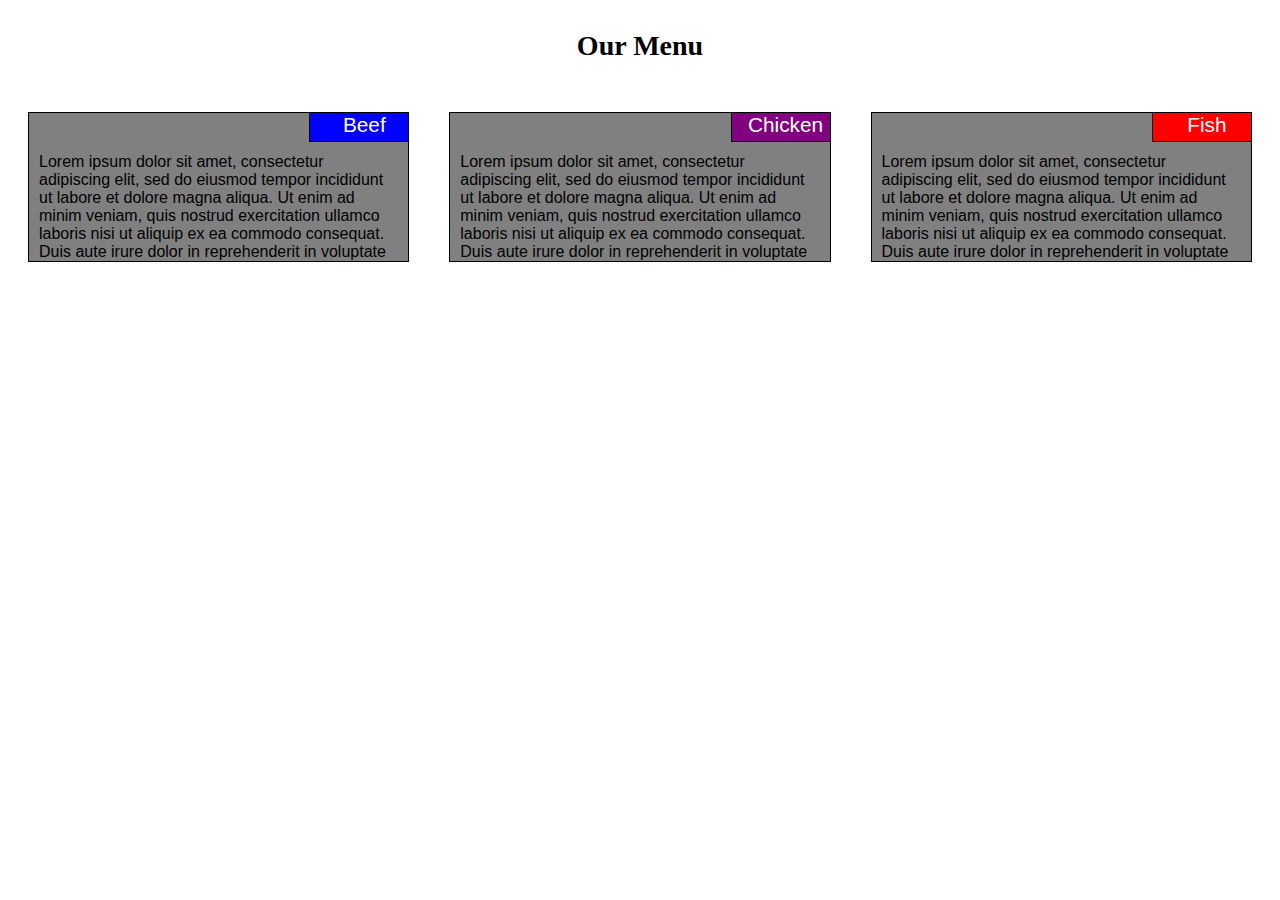
<file: mod2_solution/index.html>
<!DOCTYPE html>
<html>
<link rel="stylesheet" href="css/style.css">
<head>

	<title>Assignment Solution for Module 2</title>
	<meta charset="utf-8">
<meta name="viewport" content="width=device-width, initial-scale=1">

</head>
<body>
<h1>Our Menu</h1>

<div class="row">
  <div class="col-lg-4 col-md-6 col-sm-12">
    <p class="titleBox titleColor1">Beef</p>
    <p>Lorem ipsum dolor sit amet, consectetur adipiscing elit, sed do eiusmod tempor incididunt ut labore et dolore magna aliqua. Ut enim ad minim veniam, quis nostrud exercitation ullamco laboris nisi ut aliquip ex ea commodo consequat. Duis aute irure dolor in reprehenderit in voluptate velit esse cillum dolore eu fugiat nulla pariatur. Excepteur sint occaecat cupidatat non proident, sunt in culpa qui officia deserunt mollit anim id est laborum.</p></div>
  <div class="col-lg-4 col-md-6 col-sm-12">
    <p class="titleBox titleColor2">Chicken</p>
    <p>Lorem ipsum dolor sit amet, consectetur adipiscing elit, sed do eiusmod tempor incididunt ut labore et dolore magna aliqua. Ut enim ad minim veniam, quis nostrud exercitation ullamco laboris nisi ut aliquip ex ea commodo consequat. Duis aute irure dolor in reprehenderit in voluptate velit esse cillum dolore eu fugiat nulla pariatur. Excepteur sint occaecat cupidatat non proident, sunt in culpa qui officia deserunt mollit anim id est laborum.</p></div>
  <div class="col-lg-4 col-md-12 col-sm-12">
    <p class="titleBox">Fish</p>
    <p>Lorem ipsum dolor sit amet, consectetur adipiscing elit, sed do eiusmod tempor incididunt ut labore et dolore magna aliqua. Ut enim ad minim veniam, quis nostrud exercitation ullamco laboris nisi ut aliquip ex ea commodo consequat. Duis aute irure dolor in reprehenderit in voluptate velit esse cillum dolore eu fugiat nulla pariatur. Excepteur sint occaecat cupidatat non proident, sunt in culpa qui officia deserunt mollit anim id est laborum.</p></div>
</div>

</body>
</html>
</file>
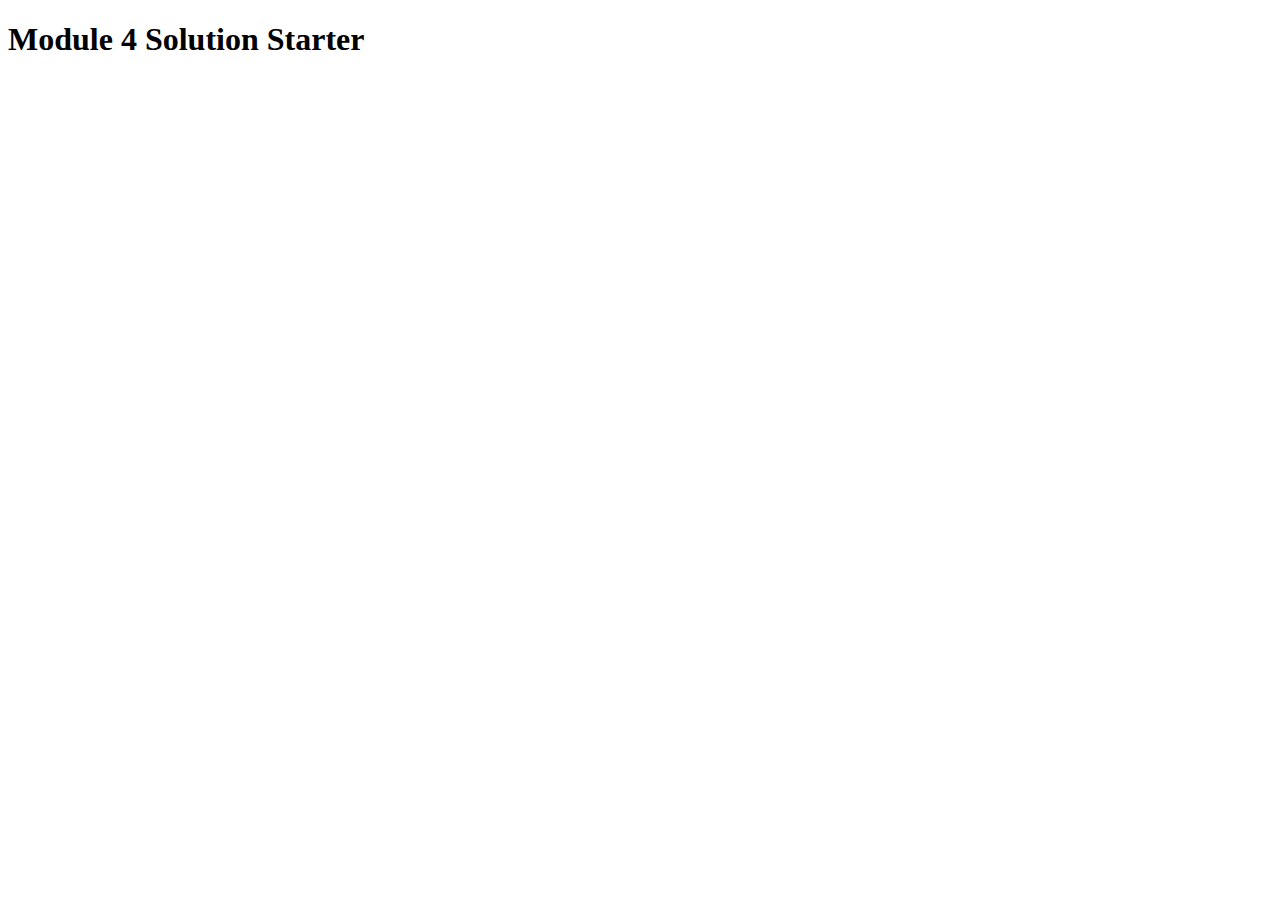
<file: mod4_solution/index.html>
<!DOCTYPE html>
<html>
<head>
  <meta charset="utf-8">
  <title>Module 4 Solution Starter</title>
  <script>
    var names = []; // DO NOT REMOVE
  </script>
  <script src="SpeakHello.js"></script>
  <script src="SpeakGoodBye.js"></script>
  <script src="script.js"></script>
</head>
<body>
  <h1>Module 4 Solution Starter</h1>
</body>
</html>
</file>
<file: mod2_solution/css/style.css>
/********** Base styles **********/
* {
  box-sizing: border-box;
}
h1 {
  margin-bottom: 30px;
  margin-top: 30px;
  text-align: center;
  font-size: 175%; 
}

p {
  border: 1px solid black;
  background-color: grey;
  height: 150px;
  padding: 10px;
  padding-top: 40px;
  padding-bottom: 20px;
  margin: 20px;
  font-family: Helvetica;
  color: black;
  text-align: left; 
  overflow: hidden;
}


.titleBox {
  height: 30px;
  width: 100px;
  position: absolute;
  top: 0;
  right: 0;
  font-size: 130%;
  padding-top: 0px;
  padding-right: 0px;
  text-align: center;
  border: 1px solid black; 
  background-color: red;
  color: white;
}
.titleColor1 {
  background-color: blue;
}
.titleColor2 {
  background-color: purple;
}

/* Simple Responsive Framework. */
.row {
  width: 100%;
}

.col-sm-12 {
  position: relative;
  float: left;
}

/********** Large devices only **********/
@media (min-width: 992px) {
  .col-lg-4 {
    position: relative;
    float: left;
    width: 33.33%;
  }
}

/********** Medium devices only **********/
@media (min-width: 768px) and (max-width: 991px) {
  .col-md-6, .col-md-12 {
    position: relative;
    float: left;
  }
  .col-md-6 {
    width: 50%;
  }
  .col-md-12 {
    width: 100%;
  }
}
</file>
